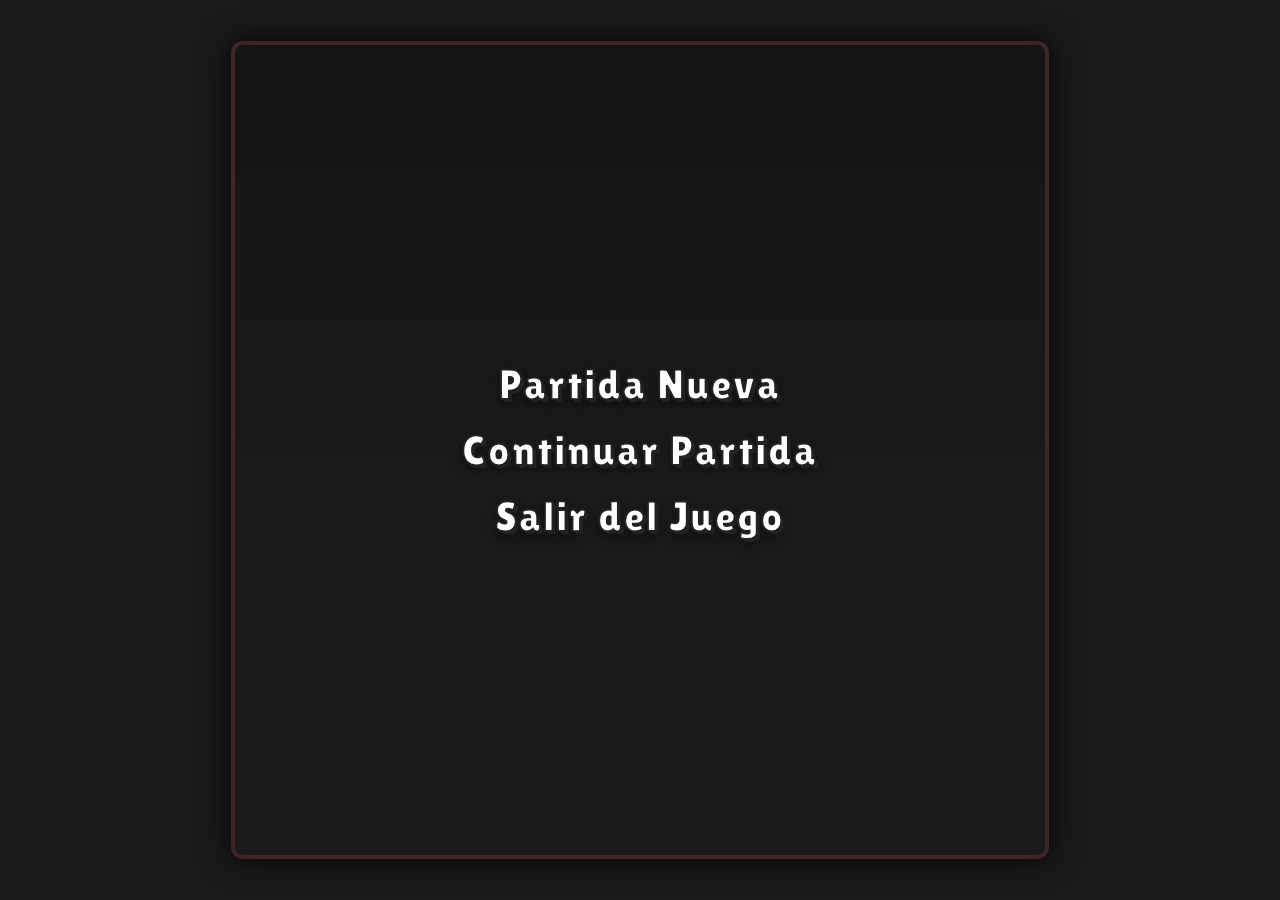
<file: index.html>
<!DOCTYPE html>
<html lang="es">
<head>
    <meta charset="UTF-8">
    <meta name="viewport" content="width=device-width, initial-scale=1.0">
    <title>BirraMan - Menú Principal</title>
    <link rel="stylesheet" href="style.css">
</head>
<body>
    <div id="game-container">

        <!-- ========== PANTALLA PRINCIPAL ========== -->
        <div id="main-menu" class="screen active">
            <div class="menu-buttons">
                <button id="btn-new-game"  onclick="startGame()">Partida Nueva</button>
                <button id="btn-continue"  onclick="continueGame()">Continuar Partida</button>
                <button id="btn-exit"      onclick="exitGame()">Salir del Juego</button>
            </div>
        </div>


    </div>

    <!-- Cerebro del juego -->
    <script src="script.js"></script>
</body>
</html>
</file>
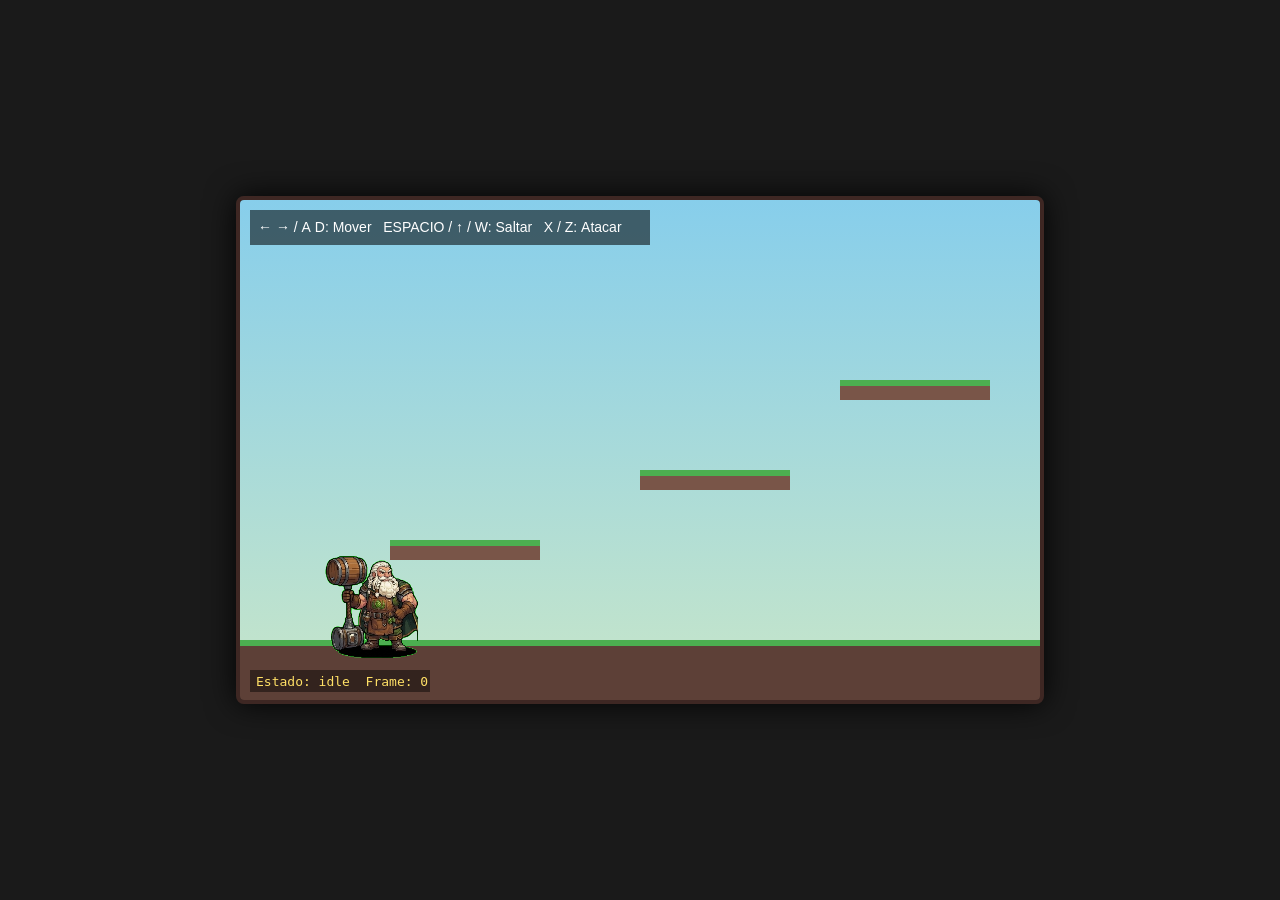
<file: level1.html>
<!DOCTYPE html>
<html lang="es">
<head>
    <meta charset="UTF-8">
    <title>BirraMan - Nivel 1</title>
    <style>
        body {
            margin: 0;
            background: #1a1a1a;
            display: flex;
            justify-content: center;
            align-items: center;
            height: 100vh;
            overflow: hidden;
        }
        canvas {
            border: 4px solid #3e2723;
            border-radius: 8px;
            box-shadow: 0 0 30px rgba(0,0,0,0.9);
            /* El canvas se escala para ocupar el espacio sin distorsionarse */
            max-width: 90vmin;
            max-height: 90vmin;
        }
    </style>
</head>
<body>
    <!-- El canvas es el "lienzo" donde se dibuja todo el juego -->
    <canvas id="gameCanvas" width="800" height="500"></canvas>

    <script src="game.js"></script>
</body>
</html>
</file>
<file: style.css>
/* Importamos una fuente más gruesa y estilo cómic, idéntica a la imagen */
@import url('https://fonts.googleapis.com/css2?family=Lilita+One&display=swap');

body, html {
    margin: 0;
    padding: 0;
    width: 100%;
    height: 100%;
    background-color: #1a1a1a; /* Fondo oscuro por si la pantalla es muy grande */
    display: flex;
    justify-content: center;
    align-items: center;
    font-family: 'Lilita One', cursive; /* Fuente idéntica al menú */
}

#game-container {
    /* 90vmin = 90% del lado más pequeño de la ventana.
       Como la imagen es cuadrada, esto la mantiene proporcional
       y siempre cabe en la ventana sin scrollbar */
    width: 90vmin;
    height: 90vmin;
    max-width: 900px;  /* Tamaño máximo para pantallas muy grandes */
    max-height: 900px;
    background-image: url('file:///home/ale/.gemini/antigravity/brain/a02cf47e-da43-47ff-a682-bca63668bd7c/birraman_title_screen_v5_clean_1777657928675.png');
    background-size: cover;
    background-position: center top;
    position: relative;
    overflow: hidden;
    border: 4px solid #3e2723;
    border-radius: 12px;
    box-shadow: 0 0 30px rgba(0,0,0,0.9);
}

.screen {
    width: 100%;
    height: 100%;
    position: absolute;
    top: 0;
    left: 0;
    display: none;
    flex-direction: column;
    /* Los botones van al centro verticalmente, en la mitad superior */
    justify-content: center;
    align-items: center;
    /* Empujamos los botones hacia arriba con padding para que queden en el
       tercio central de la pantalla, sin tapar a BirraMan que está abajo */
    padding-bottom: 0vh;
    box-sizing: border-box;
}

.screen.active {
    display: flex;
}

/* Sombra suave detrás de los botones para que se lean bien */
.screen::before {
    content: '';
    position: absolute;
    top: 0;
    left: 0;
    width: 100%;
    height: 55%;
    background: linear-gradient(to bottom, rgba(0,0,0,0.25), transparent);
    z-index: 1;
}

.menu-buttons {
    display: flex;
    flex-direction: column;
    gap: 1; /* Espacio entre los botones */
    z-index: 2; /* Para que estén por encima de la sombra */
    align-items: center;
    width: 100%;
}

.menu-title {
    color: #fbc02d;
    font-size: 50px;
    text-shadow: 4px 4px 0 #000;
    z-index: 2;
    margin-bottom: 20px;
    letter-spacing: 2px;
}

.menu-buttons button {
    background: transparent;
    border: none;
    color: #ffffff; /* Blanco por defecto como 'OPTIONS' */
    font-size: 42px;
    font-family: 'Lilita One', cursive;
    cursor: pointer;
    /* Borde negro sólido perfecto para estilo cómic */
    -webkit-text-stroke: 2px #222;
    text-shadow: 3px 3px 0 #222, 0 5px 10px rgba(0,0,0,0.5);
    transition: all 0.1s; 
    min-width: 400px;
    margin: 8px 0;
    letter-spacing: 2px;
    display: flex;
    justify-content: center;
    align-items: center;
    gap: 15px; /* Espacio entre los iconos y el texto */
}

/* Efecto al pasar el ratón por encima (Hover) */
.menu-buttons button:hover {
    color: #ffe066; /* Cambia a amarillo cerveza */
    transform: scale(1.1);
    text-shadow: 3px 3px 0 #222, 0 5px 15px rgba(0,0,0,0.8), 0 0 25px #fbc02d;
}

/* Efecto al hacer clic (Active) */
.menu-buttons button:active {
    transform: translateY(4px) scale(1.05); /* Bajan un poco al pulsar */
}

/* Estilos para el selector de idioma en Opciones */
label {
    color: white;
    font-size: 28px;
    text-shadow: 3px 3px 0 #000;
    z-index: 2;
    margin-bottom: 10px;
}

select {
    padding: 10px 20px;
    font-size: 22px;
    font-family: 'Fredoka One', cursive;
    border-radius: 10px;
    margin-bottom: 30px;
    cursor: pointer;
    background-color: #fff;
    border: 3px solid #3e2723;
    z-index: 2;
}
</file>
